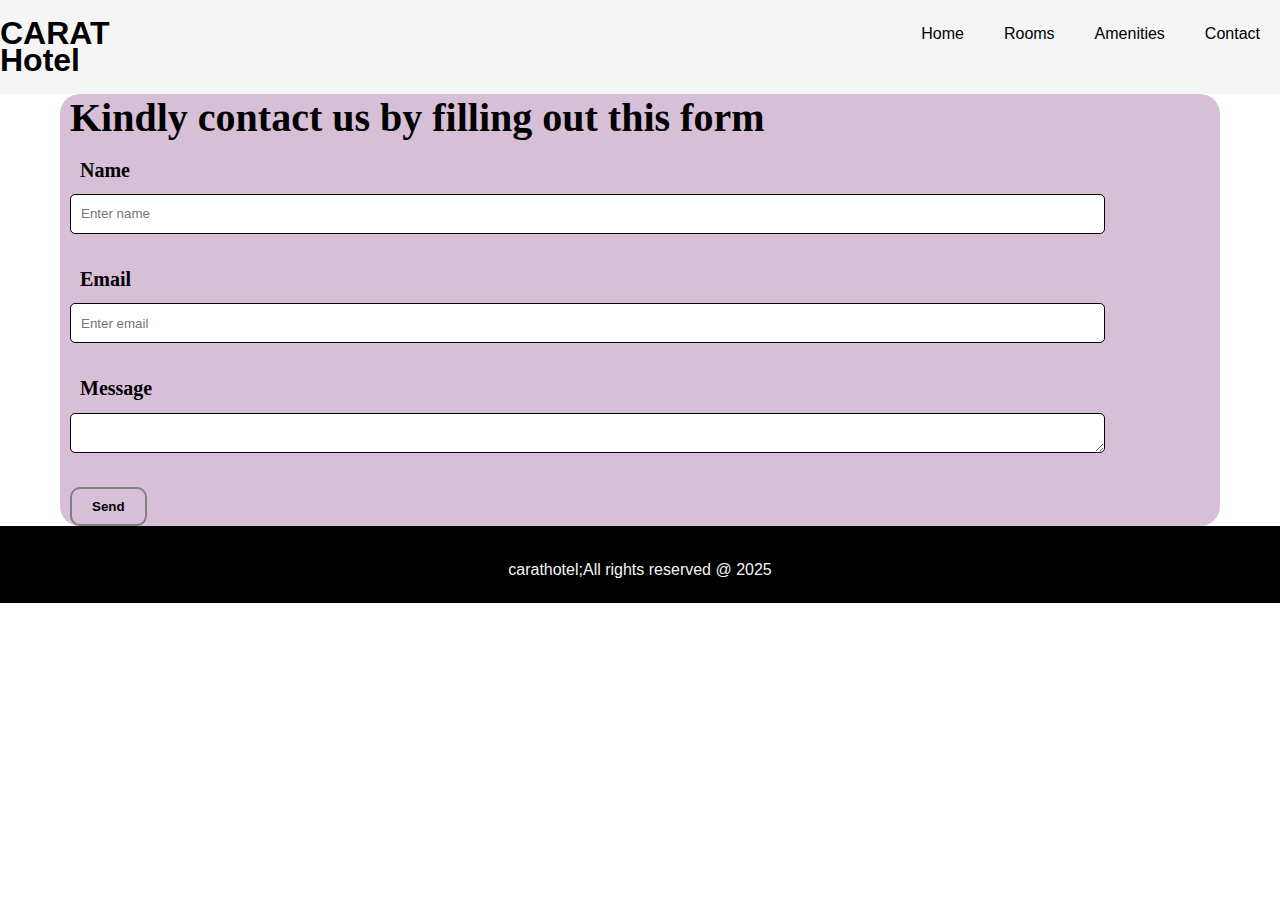
<file: contact.html>
<!DOCTYPE html>
<html lang="en">

<head>
    <meta charset="UTF-8">
    <meta name="viewport" content="width=device-width, initial-scale=1.0">
    <link rel="stylesheet" href="style.css">
    <title>Contact Us</title>
</head>

<body>
    <header>
        <nav id="navbar">
            <h1 class="logo"><a href="index.html">CARAT <br> Hotel</a> </h1>
            <ul>
                <li><a href="index.html">Home</a></li>
                <li><a href="rooms.html">Rooms</a></li>
                <li><a href="amenities.html">Amenities</a></li>
                <li><a href="contact.html">Contact</a></li>
            </ul>
        </nav>
    </header>
    <form>
        <h1>Kindly contact us by filling out this form</h1>



        <div class="form-group">
            <label for="Name">Name</label>
            <input type="text" name="Name" id="Name" placeholder="Enter name" required>
            <br><br>
        </div>
        <div class="form-group">
            <label for="Email">Email</label>
            <input type="text" name="Email" id="Email " placeholder="Enter email" required>
            <br><br>
        </div>
        <div class="form-group">
            <label for="Message"> Message</label>
            <textarea name="Message" id="Mesage"></textarea>
            <br><br>
        </div>
        <button type="submit">Send</button>
    </form>

    <footer id="main-footer">
        <p>carathotel;All rights reserved @ 2025</p>

    </footer>

</body>

</html>
</file>
<file: style.css>
/* Universal */
* {
    margin: 0;
    padding: 0;
    box-sizing: border-box;
}
/* Main styling */
body {
    font-family: 'Franklin Gothic Medium', 'Arial Narrow', Arial, sans-serif;
    line-height: 1.7em;
}

     
a {
    color: black;
    text-decoration: none;
}
h1, h2, h3 {
    padding-bottom: 20px;
}
p { margin: 10px 0;
}
#navbar {
    background: whitesmoke;
    color: black;
    overflow: auto;

}
#navbar h1 {
    float: left;
    padding-top: 20px ;
}
#navbar ul {
    float: right;
    list-style: none;
}
#navbar ul li {
    float: left;
}
#navbar ul li a{
    display: block;
    padding: 20px;
    text-align: center;
    
}
#navbar ul li a:hover {
    background-color:grey;
    color: brown;

}
/* Hero*/
#hero {
    background: url('./assets/carathotel.jpg') no-repeat
    center center/cover ;
    height: 600px ;
    opacity: 70%;

}
#hero .hero-content {
    color: whitesmoke;
    font-size: 20px;
    text-align: center;
    padding-top: 70px;
    line-height: 0.5em;
}

/* icon */
.box {
    float: left;
    width: 33.3%;
    padding: 50px;
    text-align: center;
    background: white;
     
}
#main-footer {
    background: black;
    color: whitesmoke;
    text-align: center;
    padding-top: 20px;
    padding-bottom: 10px;
}
.heading1 {
    text-align: center;
    line-height: 0.5em;
}
.room24-carat {
  display: flex;
  flex-direction: row;
  background-color: rgba(0, 0, 0, 0.863) ;
  padding: 10px;
  
}
.room24-carat > div.description1 {
    color: antiquewhite;
    text-align: left;
    list-style: none;
    padding: 20px;

}

.heading2 {
    text-align: center;
}
#heading2 p {
    text-align: center;
    line-height: 0.5em;
}

.room22-carat {
 display: flex; 
 flex-direction: row;
  background-color: rgba(0, 0, 0, 0.863) ;
  padding: 10px;
}
.room22-carat > div.description2 {
    color: antiquewhite;
    text-align: left;
    list-style: none;
    padding: 20px;

}
.room20-carat {
    display: flex; 
    flex-direction: row;
     background-color: rgba(0, 0, 0, 0.863) ;
     padding: 10px;
}
.room20-carat > div.description3 {
       color: antiquewhite;
       text-align: left;
       list-style: none;
       padding: 20px;
}  
.heading3 {
    text-align: center;

}

/*contact-form */
 form {
    margin-left: 60px;
    margin-right: 60px;
    font-family: 'Times New Roman', Times, serif;
    font-size: 20px;
    border:50 px #333;
    padding-left: 10px;
    background-color:thistle;
    border-radius: 20px;
    
}
form,h1 {
    padding-top: 5px;
}

.form-group label {
    display: block;
    margin-top: 5px;
    margin-bottom: 0.5em;
    font-weight: bold;
    padding-left: 10px;
    
 }
 .form-group input {
    border:0.5px solid;
    border-radius: 5px;
    width: 90%;
    height: 40px;
    padding-left: 10px;



 }
 .form-group textarea {
    border:0.5px solid;
    border-radius: 5px;
    width: 90%;
    height: 40px; 
    padding-left: 10px;
 }


  
  button{
    display: inline-block;
    padding: 10px 20px;
    text-align: center;
    text-decoration: none;
    border: 2px solid grey;
    border-radius: 10px;
    background-color: transparent;
    color: black;
    font-weight: bold;
    transition: all 0.3s ease;

 }
  button:hover{
    background-color: black;
    color: white;
    border-color: black;
}
    


/* amenities-section */
.amenities {
    display: flex;
    flex-direction: row;
    background-color: rgba(0, 0, 0, 0.863);
}
.amenities > div {
    margin: 10px;
    text-align: center;
    color: whitesmoke;
    
    
  }
</file>
